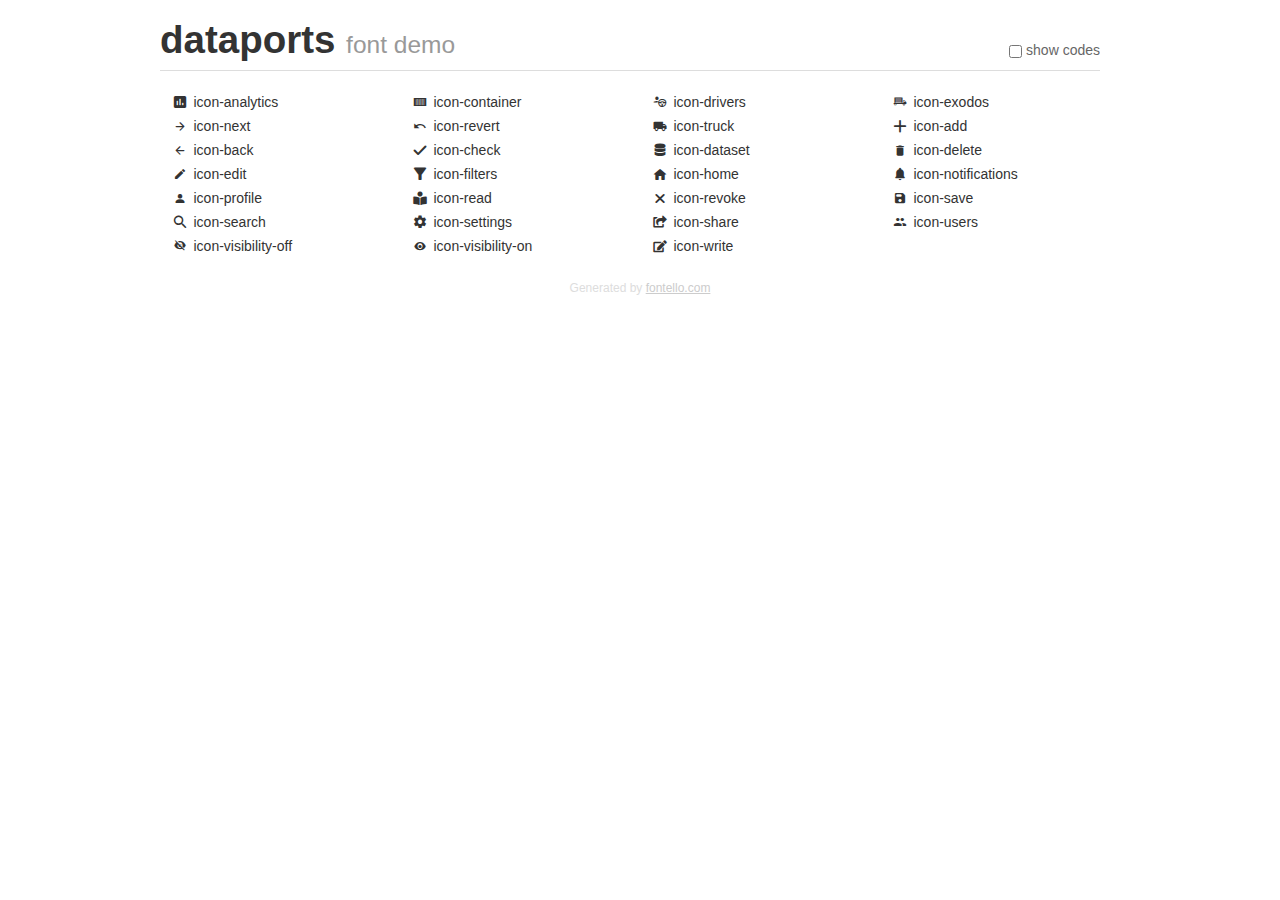
<file: assets/2021_04_21_DataPorts_Design_Material_v2/Icons/Font_Icons/dataports/demo.html>
<!DOCTYPE html>
<html>
  <head><!--[if lt IE 9]><script language="javascript" type="text/javascript" src="//html5shim.googlecode.com/svn/trunk/html5.js"></script><![endif]-->
    <meta charset="UTF-8"><style>/*
 * Bootstrap v2.2.1
 *
 * Copyright 2012 Twitter, Inc
 * Licensed under the Apache License v2.0
 * http://www.apache.org/licenses/LICENSE-2.0
 *
 * Designed and built with all the love in the world @twitter by @mdo and @fat.
 */
.clearfix {
  *zoom: 1;
}
.clearfix:before,
.clearfix:after {
  display: table;
  content: "";
  line-height: 0;
}
.clearfix:after {
  clear: both;
}
html {
  font-size: 100%;
  -webkit-text-size-adjust: 100%;
  -ms-text-size-adjust: 100%;
}
a:focus {
  outline: thin dotted #333;
  outline: 5px auto -webkit-focus-ring-color;
  outline-offset: -2px;
}
a:hover,
a:active {
  outline: 0;
}
button,
input,
select,
textarea {
  margin: 0;
  font-size: 100%;
  vertical-align: middle;
}
button,
input {
  *overflow: visible;
  line-height: normal;
}
button::-moz-focus-inner,
input::-moz-focus-inner {
  padding: 0;
  border: 0;
}
body {
  margin: 0;
  font-family: "Helvetica Neue", Helvetica, Arial, sans-serif;
  font-size: 14px;
  line-height: 20px;
  color: #333;
  background-color: #fff;
}
a {
  color: #08c;
  text-decoration: none;
}
a:hover {
  color: #005580;
  text-decoration: underline;
}
.row {
  margin-left: -20px;
  *zoom: 1;
}
.row:before,
.row:after {
  display: table;
  content: "";
  line-height: 0;
}
.row:after {
  clear: both;
}
[class*="span"] {
  float: left;
  min-height: 1px;
  margin-left: 20px;
}
.container,
.navbar-static-top .container,
.navbar-fixed-top .container,
.navbar-fixed-bottom .container {
  width: 940px;
}
.span12 {
  width: 940px;
}
.span11 {
  width: 860px;
}
.span10 {
  width: 780px;
}
.span9 {
  width: 700px;
}
.span8 {
  width: 620px;
}
.span7 {
  width: 540px;
}
.span6 {
  width: 460px;
}
.span5 {
  width: 380px;
}
.span4 {
  width: 300px;
}
.span3 {
  width: 220px;
}
.span2 {
  width: 140px;
}
.span1 {
  width: 60px;
}
[class*="span"].pull-right,
.row-fluid [class*="span"].pull-right {
  float: right;
}
.container {
  margin-right: auto;
  margin-left: auto;
  *zoom: 1;
}
.container:before,
.container:after {
  display: table;
  content: "";
  line-height: 0;
}
.container:after {
  clear: both;
}
p {
  margin: 0 0 10px;
}
.lead {
  margin-bottom: 20px;
  font-size: 21px;
  font-weight: 200;
  line-height: 30px;
}
small {
  font-size: 85%;
}
h1 {
  margin: 10px 0;
  font-family: inherit;
  font-weight: bold;
  line-height: 20px;
  color: inherit;
  text-rendering: optimizelegibility;
}
h1 small {
  font-weight: normal;
  line-height: 1;
  color: #999;
}
h1 {
  line-height: 40px;
}
h1 {
  font-size: 38.5px;
}
h1 small {
  font-size: 24.5px;
}
body {
  margin-top: 90px;
}
.header {
  position: fixed;
  top: 0;
  left: 50%;
  margin-left: -480px;
  background-color: #fff;
  border-bottom: 1px solid #ddd;
  padding-top: 10px;
  z-index: 10;
}
.footer {
  color: #ddd;
  font-size: 12px;
  text-align: center;
  margin-top: 20px;
}
.footer a {
  color: #ccc;
  text-decoration: underline;
}
.the-icons {
  font-size: 14px;
  line-height: 24px;
}
.switch {
  position: absolute;
  right: 0;
  bottom: 10px;
  color: #666;
}
.switch input {
  margin-right: 0.3em;
}
.codesOn .i-name {
  display: none;
}
.codesOn .i-code {
  display: inline;
}
.i-code {
  display: none;
}
@font-face {
      font-family: 'dataports';
      src: url('./font/dataports.eot?40566816');
      src: url('./font/dataports.eot?40566816#iefix') format('embedded-opentype'),
           url('./font/dataports.woff?40566816') format('woff'),
           url('./font/dataports.ttf?40566816') format('truetype'),
           url('./font/dataports.svg?40566816#dataports') format('svg');
      font-weight: normal;
      font-style: normal;
    }
     
     
    .demo-icon
    {
      font-family: "dataports";
      font-style: normal;
      font-weight: normal;
      speak: never;
     
      display: inline-block;
      text-decoration: inherit;
      width: 1em;
      margin-right: .2em;
      text-align: center;
      /* opacity: .8; */
     
      /* For safety - reset parent styles, that can break glyph codes*/
      font-variant: normal;
      text-transform: none;
     
      /* fix buttons height, for twitter bootstrap */
      line-height: 1em;
     
      /* Animation center compensation - margins should be symmetric */
      /* remove if not needed */
      margin-left: .2em;
     
      /* You can be more comfortable with increased icons size */
      /* font-size: 120%; */
     
      /* Font smoothing. That was taken from TWBS */
      -webkit-font-smoothing: antialiased;
      -moz-osx-font-smoothing: grayscale;
     
      /* Uncomment for 3D effect */
      /* text-shadow: 1px 1px 1px rgba(127, 127, 127, 0.3); */
    }
     </style>
    <link rel="stylesheet" href="css/animation.css"><!--[if IE 7]><link rel="stylesheet" href="css/" + font.fontname + "-ie7.css"><![endif]-->
    <script>
      function toggleCodes(on) {
        var obj = document.getElementById('icons');
      
        if (on) {
          obj.className += ' codesOn';
        } else {
          obj.className = obj.className.replace(' codesOn', '');
        }
      }
      
    </script>
  </head>
  <body>
    <div class="container header">
      <h1>dataports <small>font demo</small></h1>
      <label class="switch">
        <input type="checkbox" onclick="toggleCodes(this.checked)">show codes
      </label>
    </div>
    <div class="container" id="icons">
      <div class="row">
        <div class="the-icons span3" title="Code: 0xe800"><i class="demo-icon icon-analytics">&#xe800;</i> <span class="i-name">icon-analytics</span><span class="i-code">0xe800</span></div>
        <div class="the-icons span3" title="Code: 0xe801"><i class="demo-icon icon-container">&#xe801;</i> <span class="i-name">icon-container</span><span class="i-code">0xe801</span></div>
        <div class="the-icons span3" title="Code: 0xe802"><i class="demo-icon icon-drivers">&#xe802;</i> <span class="i-name">icon-drivers</span><span class="i-code">0xe802</span></div>
        <div class="the-icons span3" title="Code: 0xe803"><i class="demo-icon icon-exodos">&#xe803;</i> <span class="i-name">icon-exodos</span><span class="i-code">0xe803</span></div>
      </div>
      <div class="row">
        <div class="the-icons span3" title="Code: 0xe804"><i class="demo-icon icon-next">&#xe804;</i> <span class="i-name">icon-next</span><span class="i-code">0xe804</span></div>
        <div class="the-icons span3" title="Code: 0xe805"><i class="demo-icon icon-revert">&#xe805;</i> <span class="i-name">icon-revert</span><span class="i-code">0xe805</span></div>
        <div class="the-icons span3" title="Code: 0xe806"><i class="demo-icon icon-truck">&#xe806;</i> <span class="i-name">icon-truck</span><span class="i-code">0xe806</span></div>
        <div class="the-icons span3" title="Code: 0xe807"><i class="demo-icon icon-add">&#xe807;</i> <span class="i-name">icon-add</span><span class="i-code">0xe807</span></div>
      </div>
      <div class="row">
        <div class="the-icons span3" title="Code: 0xe808"><i class="demo-icon icon-back">&#xe808;</i> <span class="i-name">icon-back</span><span class="i-code">0xe808</span></div>
        <div class="the-icons span3" title="Code: 0xe809"><i class="demo-icon icon-check">&#xe809;</i> <span class="i-name">icon-check</span><span class="i-code">0xe809</span></div>
        <div class="the-icons span3" title="Code: 0xe80a"><i class="demo-icon icon-dataset">&#xe80a;</i> <span class="i-name">icon-dataset</span><span class="i-code">0xe80a</span></div>
        <div class="the-icons span3" title="Code: 0xe80b"><i class="demo-icon icon-delete">&#xe80b;</i> <span class="i-name">icon-delete</span><span class="i-code">0xe80b</span></div>
      </div>
      <div class="row">
        <div class="the-icons span3" title="Code: 0xe80c"><i class="demo-icon icon-edit">&#xe80c;</i> <span class="i-name">icon-edit</span><span class="i-code">0xe80c</span></div>
        <div class="the-icons span3" title="Code: 0xe80d"><i class="demo-icon icon-filters">&#xe80d;</i> <span class="i-name">icon-filters</span><span class="i-code">0xe80d</span></div>
        <div class="the-icons span3" title="Code: 0xe80e"><i class="demo-icon icon-home">&#xe80e;</i> <span class="i-name">icon-home</span><span class="i-code">0xe80e</span></div>
        <div class="the-icons span3" title="Code: 0xe80f"><i class="demo-icon icon-notifications">&#xe80f;</i> <span class="i-name">icon-notifications</span><span class="i-code">0xe80f</span></div>
      </div>
      <div class="row">
        <div class="the-icons span3" title="Code: 0xe810"><i class="demo-icon icon-profile">&#xe810;</i> <span class="i-name">icon-profile</span><span class="i-code">0xe810</span></div>
        <div class="the-icons span3" title="Code: 0xe811"><i class="demo-icon icon-read">&#xe811;</i> <span class="i-name">icon-read</span><span class="i-code">0xe811</span></div>
        <div class="the-icons span3" title="Code: 0xe812"><i class="demo-icon icon-revoke">&#xe812;</i> <span class="i-name">icon-revoke</span><span class="i-code">0xe812</span></div>
        <div class="the-icons span3" title="Code: 0xe813"><i class="demo-icon icon-save">&#xe813;</i> <span class="i-name">icon-save</span><span class="i-code">0xe813</span></div>
      </div>
      <div class="row">
        <div class="the-icons span3" title="Code: 0xe814"><i class="demo-icon icon-search">&#xe814;</i> <span class="i-name">icon-search</span><span class="i-code">0xe814</span></div>
        <div class="the-icons span3" title="Code: 0xe815"><i class="demo-icon icon-settings">&#xe815;</i> <span class="i-name">icon-settings</span><span class="i-code">0xe815</span></div>
        <div class="the-icons span3" title="Code: 0xe816"><i class="demo-icon icon-share">&#xe816;</i> <span class="i-name">icon-share</span><span class="i-code">0xe816</span></div>
        <div class="the-icons span3" title="Code: 0xe817"><i class="demo-icon icon-users">&#xe817;</i> <span class="i-name">icon-users</span><span class="i-code">0xe817</span></div>
      </div>
      <div class="row">
        <div class="the-icons span3" title="Code: 0xe818"><i class="demo-icon icon-visibility-off">&#xe818;</i> <span class="i-name">icon-visibility-off</span><span class="i-code">0xe818</span></div>
        <div class="the-icons span3" title="Code: 0xe819"><i class="demo-icon icon-visibility-on">&#xe819;</i> <span class="i-name">icon-visibility-on</span><span class="i-code">0xe819</span></div>
        <div class="the-icons span3" title="Code: 0xe81a"><i class="demo-icon icon-write">&#xe81a;</i> <span class="i-name">icon-write</span><span class="i-code">0xe81a</span></div>
      </div>
    </div>
    <div class="container footer">Generated by <a href="https://fontello.com">fontello.com</a></div>
  </body>
</html>
</file>
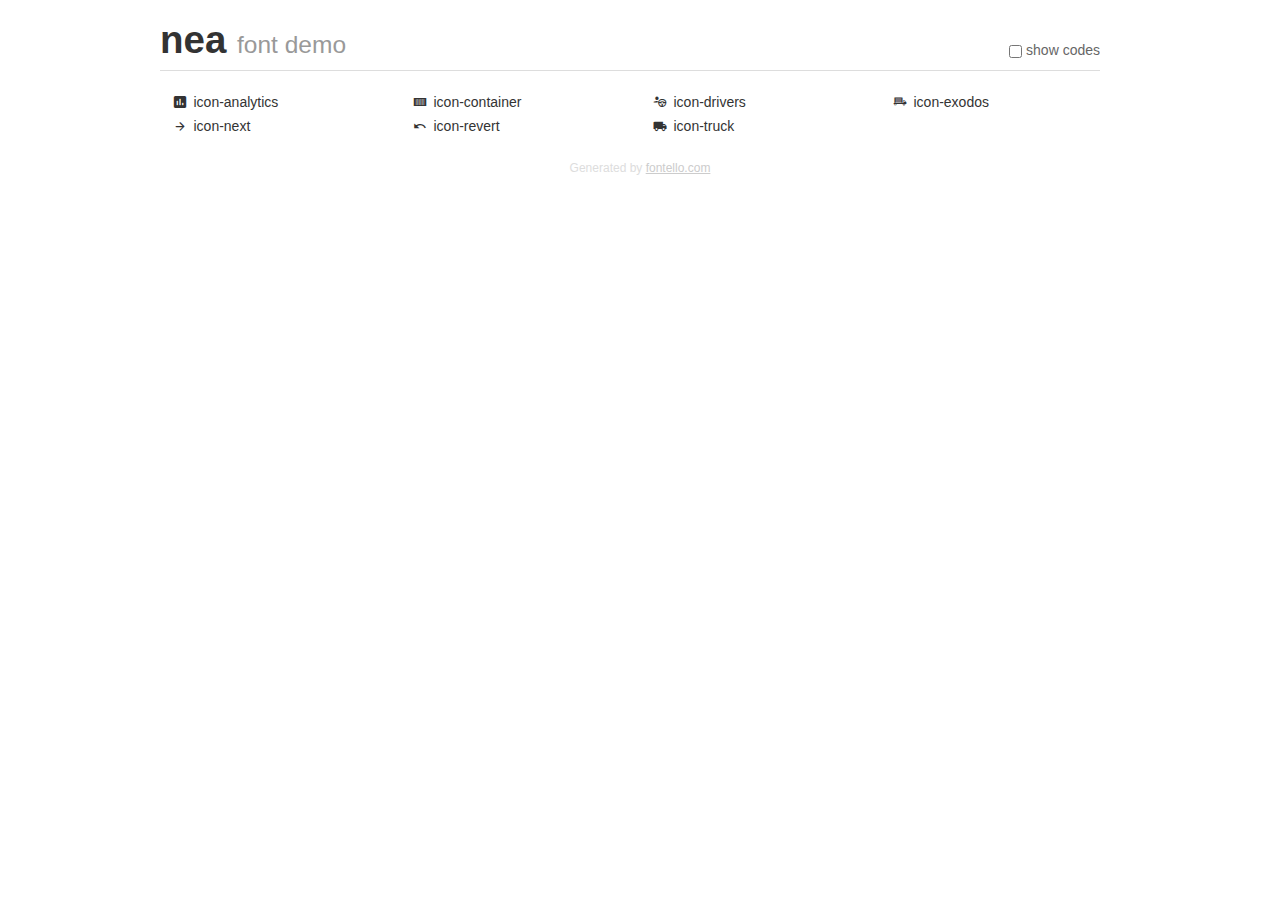
<file: assets/2021_04_21_DataPorts_Design_Material_v2/Icons/Font_Icons/nea/demo.html>
<!DOCTYPE html>
<html>
  <head><!--[if lt IE 9]><script language="javascript" type="text/javascript" src="//html5shim.googlecode.com/svn/trunk/html5.js"></script><![endif]-->
    <meta charset="UTF-8"><style>/*
 * Bootstrap v2.2.1
 *
 * Copyright 2012 Twitter, Inc
 * Licensed under the Apache License v2.0
 * http://www.apache.org/licenses/LICENSE-2.0
 *
 * Designed and built with all the love in the world @twitter by @mdo and @fat.
 */
.clearfix {
  *zoom: 1;
}
.clearfix:before,
.clearfix:after {
  display: table;
  content: "";
  line-height: 0;
}
.clearfix:after {
  clear: both;
}
html {
  font-size: 100%;
  -webkit-text-size-adjust: 100%;
  -ms-text-size-adjust: 100%;
}
a:focus {
  outline: thin dotted #333;
  outline: 5px auto -webkit-focus-ring-color;
  outline-offset: -2px;
}
a:hover,
a:active {
  outline: 0;
}
button,
input,
select,
textarea {
  margin: 0;
  font-size: 100%;
  vertical-align: middle;
}
button,
input {
  *overflow: visible;
  line-height: normal;
}
button::-moz-focus-inner,
input::-moz-focus-inner {
  padding: 0;
  border: 0;
}
body {
  margin: 0;
  font-family: "Helvetica Neue", Helvetica, Arial, sans-serif;
  font-size: 14px;
  line-height: 20px;
  color: #333;
  background-color: #fff;
}
a {
  color: #08c;
  text-decoration: none;
}
a:hover {
  color: #005580;
  text-decoration: underline;
}
.row {
  margin-left: -20px;
  *zoom: 1;
}
.row:before,
.row:after {
  display: table;
  content: "";
  line-height: 0;
}
.row:after {
  clear: both;
}
[class*="span"] {
  float: left;
  min-height: 1px;
  margin-left: 20px;
}
.container,
.navbar-static-top .container,
.navbar-fixed-top .container,
.navbar-fixed-bottom .container {
  width: 940px;
}
.span12 {
  width: 940px;
}
.span11 {
  width: 860px;
}
.span10 {
  width: 780px;
}
.span9 {
  width: 700px;
}
.span8 {
  width: 620px;
}
.span7 {
  width: 540px;
}
.span6 {
  width: 460px;
}
.span5 {
  width: 380px;
}
.span4 {
  width: 300px;
}
.span3 {
  width: 220px;
}
.span2 {
  width: 140px;
}
.span1 {
  width: 60px;
}
[class*="span"].pull-right,
.row-fluid [class*="span"].pull-right {
  float: right;
}
.container {
  margin-right: auto;
  margin-left: auto;
  *zoom: 1;
}
.container:before,
.container:after {
  display: table;
  content: "";
  line-height: 0;
}
.container:after {
  clear: both;
}
p {
  margin: 0 0 10px;
}
.lead {
  margin-bottom: 20px;
  font-size: 21px;
  font-weight: 200;
  line-height: 30px;
}
small {
  font-size: 85%;
}
h1 {
  margin: 10px 0;
  font-family: inherit;
  font-weight: bold;
  line-height: 20px;
  color: inherit;
  text-rendering: optimizelegibility;
}
h1 small {
  font-weight: normal;
  line-height: 1;
  color: #999;
}
h1 {
  line-height: 40px;
}
h1 {
  font-size: 38.5px;
}
h1 small {
  font-size: 24.5px;
}
body {
  margin-top: 90px;
}
.header {
  position: fixed;
  top: 0;
  left: 50%;
  margin-left: -480px;
  background-color: #fff;
  border-bottom: 1px solid #ddd;
  padding-top: 10px;
  z-index: 10;
}
.footer {
  color: #ddd;
  font-size: 12px;
  text-align: center;
  margin-top: 20px;
}
.footer a {
  color: #ccc;
  text-decoration: underline;
}
.the-icons {
  font-size: 14px;
  line-height: 24px;
}
.switch {
  position: absolute;
  right: 0;
  bottom: 10px;
  color: #666;
}
.switch input {
  margin-right: 0.3em;
}
.codesOn .i-name {
  display: none;
}
.codesOn .i-code {
  display: inline;
}
.i-code {
  display: none;
}
@font-face {
      font-family: 'nea';
      src: url('./font/nea.eot?36601723');
      src: url('./font/nea.eot?36601723#iefix') format('embedded-opentype'),
           url('./font/nea.woff?36601723') format('woff'),
           url('./font/nea.ttf?36601723') format('truetype'),
           url('./font/nea.svg?36601723#nea') format('svg');
      font-weight: normal;
      font-style: normal;
    }
     
     
    .demo-icon
    {
      font-family: "nea";
      font-style: normal;
      font-weight: normal;
      speak: never;
     
      display: inline-block;
      text-decoration: inherit;
      width: 1em;
      margin-right: .2em;
      text-align: center;
      /* opacity: .8; */
     
      /* For safety - reset parent styles, that can break glyph codes*/
      font-variant: normal;
      text-transform: none;
     
      /* fix buttons height, for twitter bootstrap */
      line-height: 1em;
     
      /* Animation center compensation - margins should be symmetric */
      /* remove if not needed */
      margin-left: .2em;
     
      /* You can be more comfortable with increased icons size */
      /* font-size: 120%; */
     
      /* Font smoothing. That was taken from TWBS */
      -webkit-font-smoothing: antialiased;
      -moz-osx-font-smoothing: grayscale;
     
      /* Uncomment for 3D effect */
      /* text-shadow: 1px 1px 1px rgba(127, 127, 127, 0.3); */
    }
     </style>
    <link rel="stylesheet" href="css/animation.css"><!--[if IE 7]><link rel="stylesheet" href="css/" + font.fontname + "-ie7.css"><![endif]-->
    <script>
      function toggleCodes(on) {
        var obj = document.getElementById('icons');
      
        if (on) {
          obj.className += ' codesOn';
        } else {
          obj.className = obj.className.replace(' codesOn', '');
        }
      }
      
    </script>
  </head>
  <body>
    <div class="container header">
      <h1>nea <small>font demo</small></h1>
      <label class="switch">
        <input type="checkbox" onclick="toggleCodes(this.checked)">show codes
      </label>
    </div>
    <div class="container" id="icons">
      <div class="row">
        <div class="the-icons span3" title="Code: 0xe800"><i class="demo-icon icon-analytics">&#xe800;</i> <span class="i-name">icon-analytics</span><span class="i-code">0xe800</span></div>
        <div class="the-icons span3" title="Code: 0xe801"><i class="demo-icon icon-container">&#xe801;</i> <span class="i-name">icon-container</span><span class="i-code">0xe801</span></div>
        <div class="the-icons span3" title="Code: 0xe802"><i class="demo-icon icon-drivers">&#xe802;</i> <span class="i-name">icon-drivers</span><span class="i-code">0xe802</span></div>
        <div class="the-icons span3" title="Code: 0xe803"><i class="demo-icon icon-exodos">&#xe803;</i> <span class="i-name">icon-exodos</span><span class="i-code">0xe803</span></div>
      </div>
      <div class="row">
        <div class="the-icons span3" title="Code: 0xe804"><i class="demo-icon icon-next">&#xe804;</i> <span class="i-name">icon-next</span><span class="i-code">0xe804</span></div>
        <div class="the-icons span3" title="Code: 0xe805"><i class="demo-icon icon-revert">&#xe805;</i> <span class="i-name">icon-revert</span><span class="i-code">0xe805</span></div>
        <div class="the-icons span3" title="Code: 0xe806"><i class="demo-icon icon-truck">&#xe806;</i> <span class="i-name">icon-truck</span><span class="i-code">0xe806</span></div>
      </div>
    </div>
    <div class="container footer">Generated by <a href="https://fontello.com">fontello.com</a></div>
  </body>
</html>
</file>
<file: assets/2021_04_21_DataPorts_Design_Material_v2/Icons/Font_Icons/dataports/css/animation.css>
/*
   Animation example, for spinners
*/
.animate-spin {
  -moz-animation: spin 2s infinite linear;
  -o-animation: spin 2s infinite linear;
  -webkit-animation: spin 2s infinite linear;
  animation: spin 2s infinite linear;
  display: inline-block;
}
@-moz-keyframes spin {
  0% {
    -moz-transform: rotate(0deg);
    -o-transform: rotate(0deg);
    -webkit-transform: rotate(0deg);
    transform: rotate(0deg);
  }

  100% {
    -moz-transform: rotate(359deg);
    -o-transform: rotate(359deg);
    -webkit-transform: rotate(359deg);
    transform: rotate(359deg);
  }
}
@-webkit-keyframes spin {
  0% {
    -moz-transform: rotate(0deg);
    -o-transform: rotate(0deg);
    -webkit-transform: rotate(0deg);
    transform: rotate(0deg);
  }

  100% {
    -moz-transform: rotate(359deg);
    -o-transform: rotate(359deg);
    -webkit-transform: rotate(359deg);
    transform: rotate(359deg);
  }
}
@-o-keyframes spin {
  0% {
    -moz-transform: rotate(0deg);
    -o-transform: rotate(0deg);
    -webkit-transform: rotate(0deg);
    transform: rotate(0deg);
  }

  100% {
    -moz-transform: rotate(359deg);
    -o-transform: rotate(359deg);
    -webkit-transform: rotate(359deg);
    transform: rotate(359deg);
  }
}
@-ms-keyframes spin {
  0% {
    -moz-transform: rotate(0deg);
    -o-transform: rotate(0deg);
    -webkit-transform: rotate(0deg);
    transform: rotate(0deg);
  }

  100% {
    -moz-transform: rotate(359deg);
    -o-transform: rotate(359deg);
    -webkit-transform: rotate(359deg);
    transform: rotate(359deg);
  }
}
@keyframes spin {
  0% {
    -moz-transform: rotate(0deg);
    -o-transform: rotate(0deg);
    -webkit-transform: rotate(0deg);
    transform: rotate(0deg);
  }

  100% {
    -moz-transform: rotate(359deg);
    -o-transform: rotate(359deg);
    -webkit-transform: rotate(359deg);
    transform: rotate(359deg);
  }
}
</file>
<file: assets/2021_04_21_DataPorts_Design_Material_v2/Icons/Font_Icons/nea/css/animation.css>
/*
   Animation example, for spinners
*/
.animate-spin {
  -moz-animation: spin 2s infinite linear;
  -o-animation: spin 2s infinite linear;
  -webkit-animation: spin 2s infinite linear;
  animation: spin 2s infinite linear;
  display: inline-block;
}
@-moz-keyframes spin {
  0% {
    -moz-transform: rotate(0deg);
    -o-transform: rotate(0deg);
    -webkit-transform: rotate(0deg);
    transform: rotate(0deg);
  }

  100% {
    -moz-transform: rotate(359deg);
    -o-transform: rotate(359deg);
    -webkit-transform: rotate(359deg);
    transform: rotate(359deg);
  }
}
@-webkit-keyframes spin {
  0% {
    -moz-transform: rotate(0deg);
    -o-transform: rotate(0deg);
    -webkit-transform: rotate(0deg);
    transform: rotate(0deg);
  }

  100% {
    -moz-transform: rotate(359deg);
    -o-transform: rotate(359deg);
    -webkit-transform: rotate(359deg);
    transform: rotate(359deg);
  }
}
@-o-keyframes spin {
  0% {
    -moz-transform: rotate(0deg);
    -o-transform: rotate(0deg);
    -webkit-transform: rotate(0deg);
    transform: rotate(0deg);
  }

  100% {
    -moz-transform: rotate(359deg);
    -o-transform: rotate(359deg);
    -webkit-transform: rotate(359deg);
    transform: rotate(359deg);
  }
}
@-ms-keyframes spin {
  0% {
    -moz-transform: rotate(0deg);
    -o-transform: rotate(0deg);
    -webkit-transform: rotate(0deg);
    transform: rotate(0deg);
  }

  100% {
    -moz-transform: rotate(359deg);
    -o-transform: rotate(359deg);
    -webkit-transform: rotate(359deg);
    transform: rotate(359deg);
  }
}
@keyframes spin {
  0% {
    -moz-transform: rotate(0deg);
    -o-transform: rotate(0deg);
    -webkit-transform: rotate(0deg);
    transform: rotate(0deg);
  }

  100% {
    -moz-transform: rotate(359deg);
    -o-transform: rotate(359deg);
    -webkit-transform: rotate(359deg);
    transform: rotate(359deg);
  }
}
</file>
